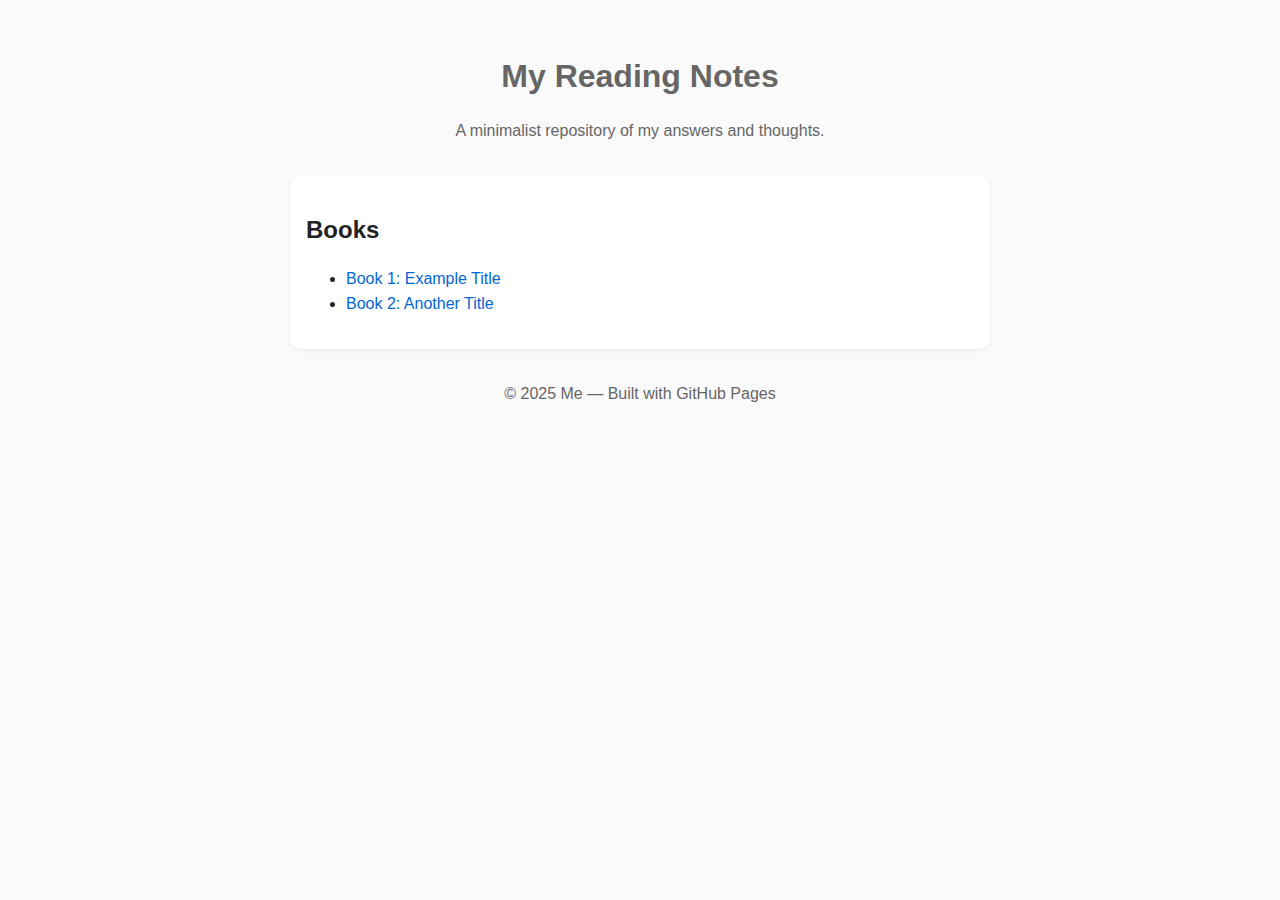
<file: index.html>
<!DOCTYPE html>
<html lang="en">
<head>
  <meta charset="UTF-8">
  <meta name="viewport" content="width=device-width, initial-scale=1">
  <title>My Reading Notes</title>
  <link rel="stylesheet" href="style.css">
</head>
<body>
  <header>
    <h1>My Reading Notes</h1>
    <p>A minimalist repository of my answers and thoughts.</p>
  </header>
  <main>
    <h2>Books</h2>
    <ul>
      <li><a href="books/differential_equation-shepley_l_loss/index.html">Book 1: Example Title</a></li>
      <li><a href="books/contemporary_abstract_algebra/index.html">Book 2: Another Title</a></li>
    </ul>
  </main>
  <footer>
    <p>© 2025 Me — Built with GitHub Pages</p>
  </footer>
</body>
</html>
</file>
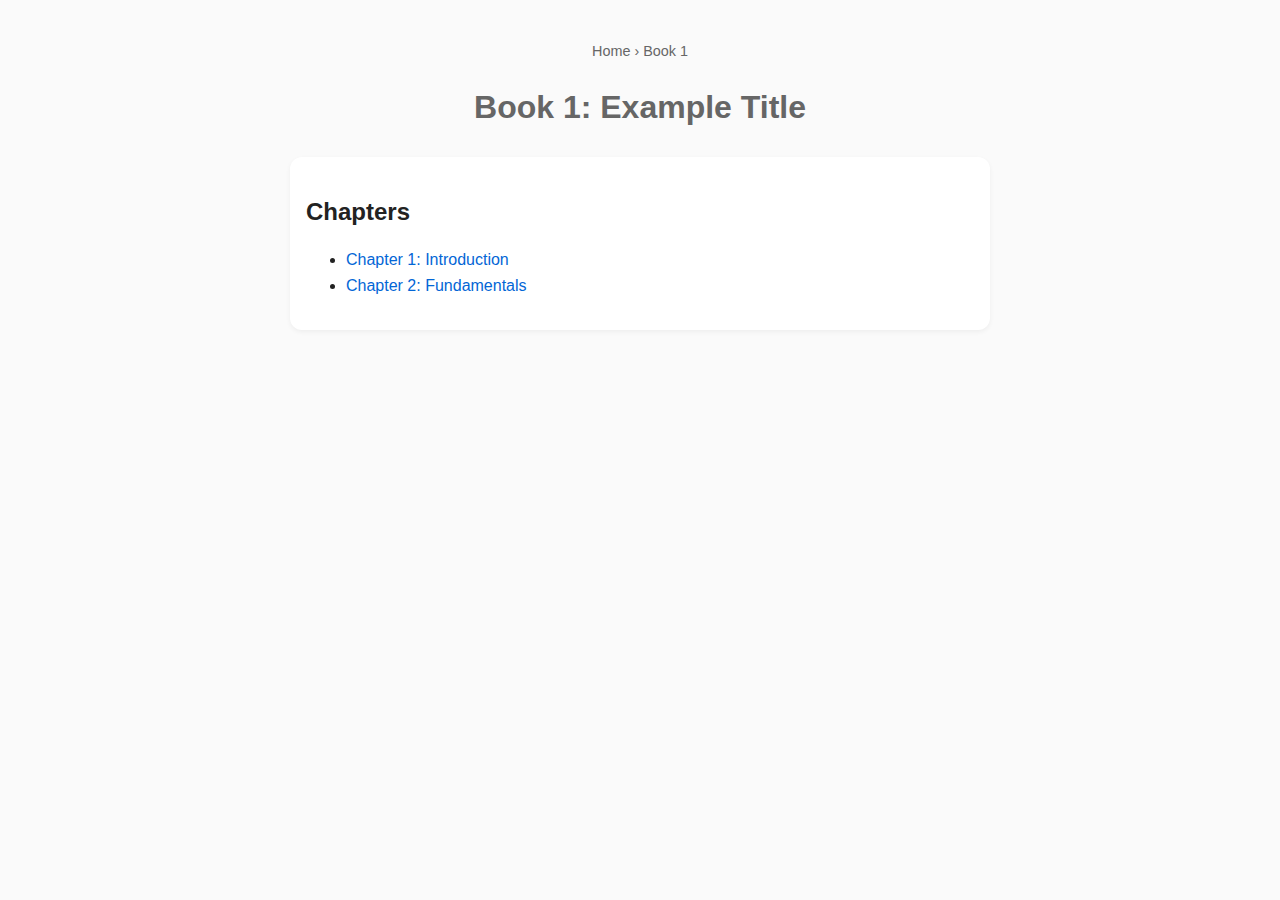
<file: books/differential_equation-shepley_l_loss/index.html>
<!DOCTYPE html>
<html lang="en">
<head>
  <meta charset="UTF-8">
  <meta name="viewport" content="width=device-width, initial-scale=1">
  <title>Book 1 — Chapters</title>
  <link rel="stylesheet" href="../../style.css">
</head>
<body>
  <header>
    <nav class="breadcrumb">
      <a href="../../index.html">Home</a> › Book 1
    </nav>
    <h1>Book 1: Example Title</h1>
  </header>
  <main>
    <h2>Chapters</h2>
    <ul>
      <li><a href="chapter1/index.html">Chapter 1: Introduction</a></li>
      <li><a href="chapter2/index.html">Chapter 2: Fundamentals</a></li>
    </ul>
  </main>
</body>
</html>
</file>
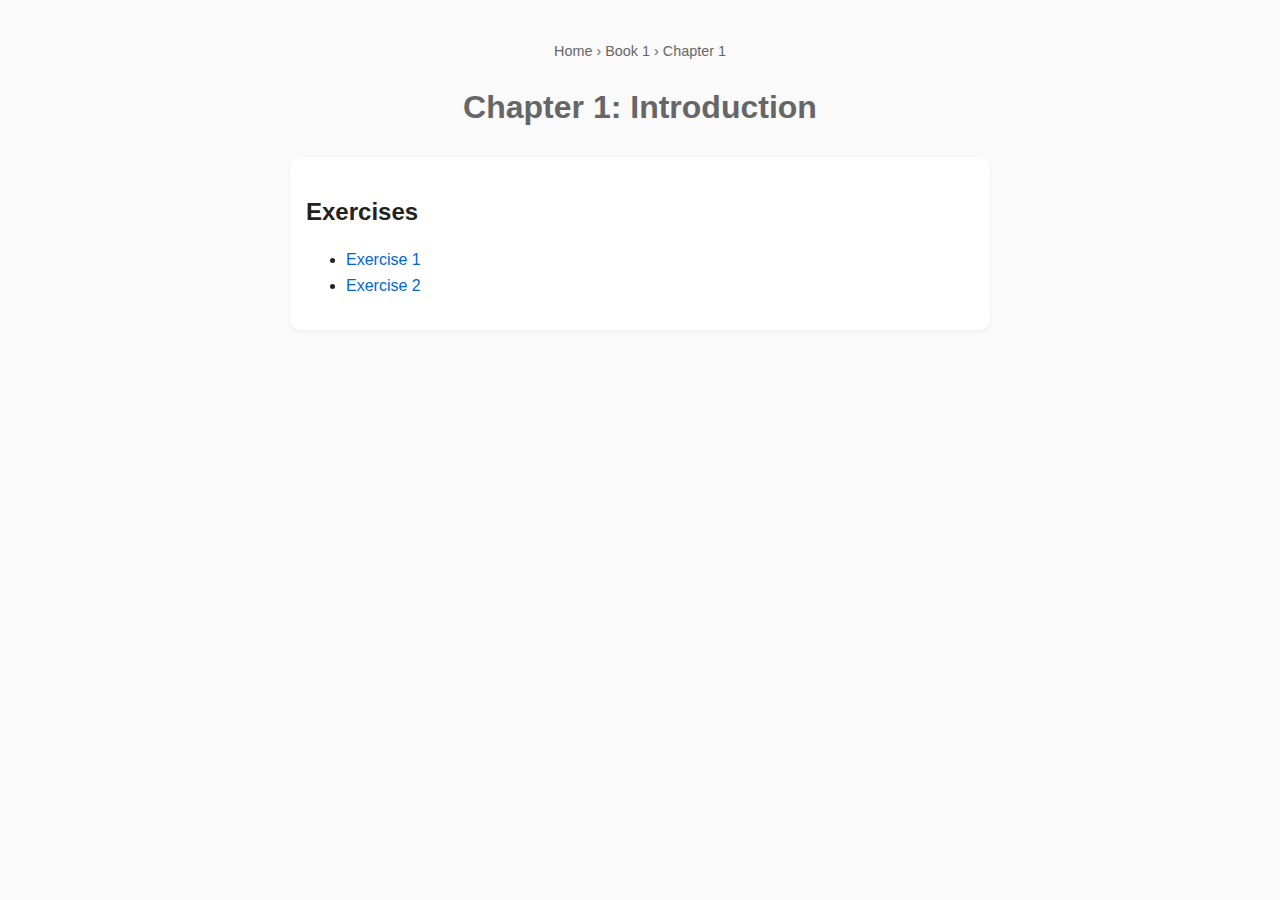
<file: books/differential_equation-shepley_l_loss/chapter1/index.html>
<!DOCTYPE html>
<html lang="en">
<head>
  <meta charset="UTF-8">
  <meta name="viewport" content="width=device-width, initial-scale=1">
  <title>Book 1 — Chapter 1</title>
  <link rel="stylesheet" href="../../../style.css">
</head>
<body>
  <header>
    <nav class="breadcrumb">
      <a href="../../../index.html">Home</a> › 
      <a href="../index.html">Book 1</a> › Chapter 1
    </nav>
    <h1>Chapter 1: Introduction</h1>
  </header>
  <main>
    <h2>Exercises</h2>
    <ul>
      <li><a href="exercise1/index.html">Exercise 1</a></li>
      <li><a href="exercise2/index.html">Exercise 2</a></li>
    </ul>
  </main>
</body>
</html>
</file>
<file: style.css>
/* style.css — minimalist global theme */

:root {
    --bg: #fafafa;
    --fg: #222;
    --accent: #0366d6;
    --muted: #666;
    --max-width: 700px;
    --font: "Inter", "Helvetica Neue", Helvetica, Arial, sans-serif;
  }
  
  html {
    box-sizing: border-box;
    font-size: 16px;
  }
  
  *, *:before, *:after {
    box-sizing: inherit;
  }
  
  body {
    margin: 0;
    padding: 1rem;
    font-family: var(--font);
    color: var(--fg);
    background: var(--bg);
    line-height: 1.6;
    display: flex;
    flex-direction: column;
    align-items: center;
  }
  
  main {
    width: 100%;
    max-width: var(--max-width);
    padding: 1rem;
    background: white;
    border-radius: 12px;
    box-shadow: 0 2px 5px rgba(0,0,0,0.05);
  }
  
  a {
    color: var(--accent);
    text-decoration: none;
  }
  
  a:hover {
    text-decoration: underline;
  }
  
  header, footer {
    max-width: var(--max-width);
    width: 100%;
    text-align: center;
    margin: 1rem 0;
    color: var(--muted);
  }
  
  nav {
    margin: 0.5rem 0 1rem;
    font-size: 0.9rem;
  }
  
  .breadcrumb a {
    color: var(--muted);
  }
  
  .breadcrumb a:hover {
    color: var(--accent);
  }
  
  h1, h2, h3 {
    margin-top: 1.2rem;
    margin-bottom: 0.5rem;
    font-weight: 600;
  }
</file>
